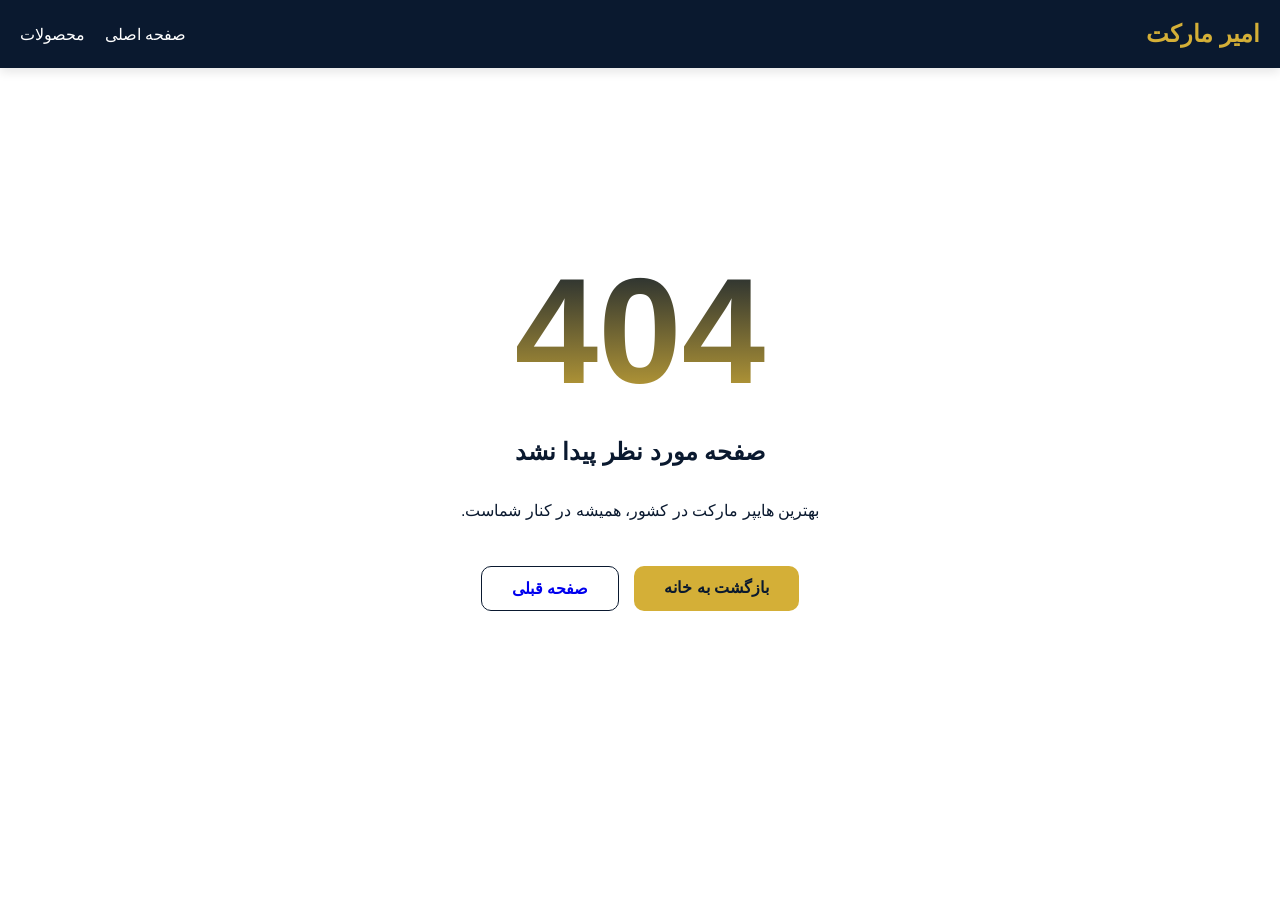
<file: Static.html>
<!-- index.html -->
<!DOCTYPE html>
<html lang="fa" dir="rtl">
<head>
    <meta charset="UTF-8">
    <title>404 | امیر مارکت</title>
    <style>
        :root { --blue: #0a192f; --gold: #d4af37; --white: #ffffff; }
        body { margin: 0; font-family: Tahoma, sans-serif; background: var(--white); color: var(--blue); overflow-x: hidden; }
        .header { background: var(--blue); padding: 20px; display: flex; justify-content: space-between; align-items: center; box-shadow: 0 4px 10px rgba(0,0,0,0.1); }
        .logo { color: var(--gold); font-size: 24px; font-weight: bold; text-decoration: none; }
        .main-404 { height: 80vh; display: flex; flex-direction: column; align-items: center; justify-content: center; text-align: center; animation: fadeIn 1s ease; }
        .big-text { font-size: 150px; font-weight: 900; background: linear-gradient(to bottom, var(--blue), var(--gold)); -webkit-background-clip: text; -webkit-text-fill-color: transparent; margin: 0; }
        .btn-group { display: flex; gap: 15px; margin-top: 30px; }
        .btn { padding: 12px 30px; border-radius: 10px; text-decoration: none; font-weight: bold; transition: 0.3s; }
        .btn-gold { background: var(--gold); color: var(--blue); }
        .btn-gold:hover { transform: scale(1.05); box-shadow: 0 0 20px rgba(212,175,55,0.4); }
        @keyframes fadeIn { from { opacity: 0; transform: translateY(20px); } to { opacity: 1; transform: translateY(0); } }
    </style>
</head>
<body>
    <header class="header">
        <a href="/" class="logo">امیر مارکت</a>
        <nav style="display:flex; gap:20px;">
            <a href="/" style="color:white; text-decoration:none;">صفحه اصلی</a>
            <a href="/shop" style="color:white; text-decoration:none;">محصولات</a>
        </nav>
    </header>

    <main class="main-404">
        <h1 class="big-text">404</h1>
        <h2>صفحه مورد نظر پیدا نشد</h2>
        <p>بهترین هایپر مارکت در کشور، همیشه در کنار شماست.</p>
        <div class="btn-group">
            <a href="/" class="btn btn-gold">بازگشت به خانه</a>
            <a href="javascript:history.back()" class="btn" style="border: 1px solid var(--blue);">صفحه قبلی</a>
        </div>
    </main>
</body>
</html>
</file>
